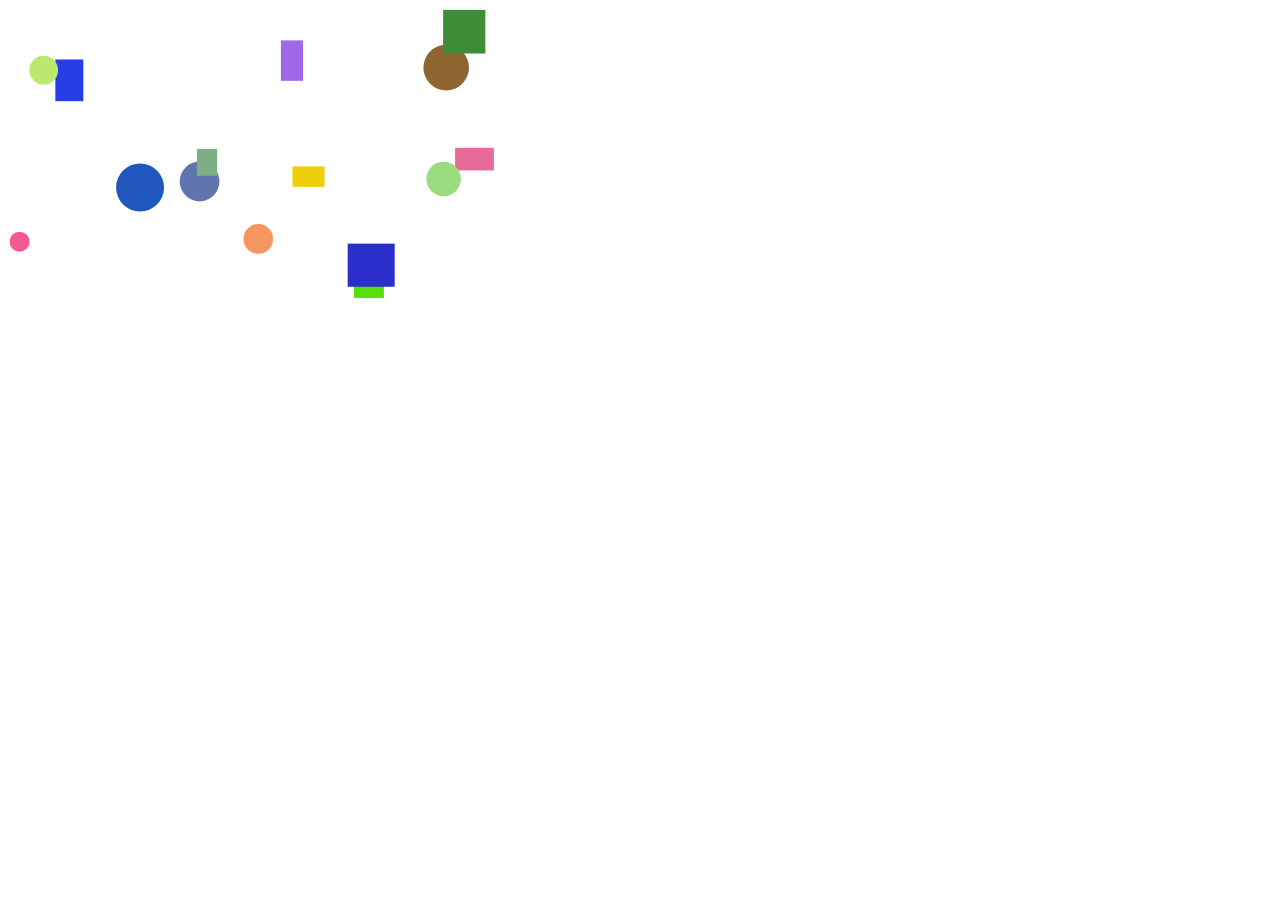
<file: Entregable 1/index.html>
<!DOCTYPE html>
<html lang="en">
<head>
    <meta charset="UTF-8">
    <meta http-equiv="X-UA-Compatible" content="IE=edge">
    <meta name="viewport" content="width=device-width, initial-scale=1.0">
    <title>Document</title>
</head>
<body>
    <canvas id="canvas"></canvas>
    <script src="js.js"></script>
</body>
</html>
</file>
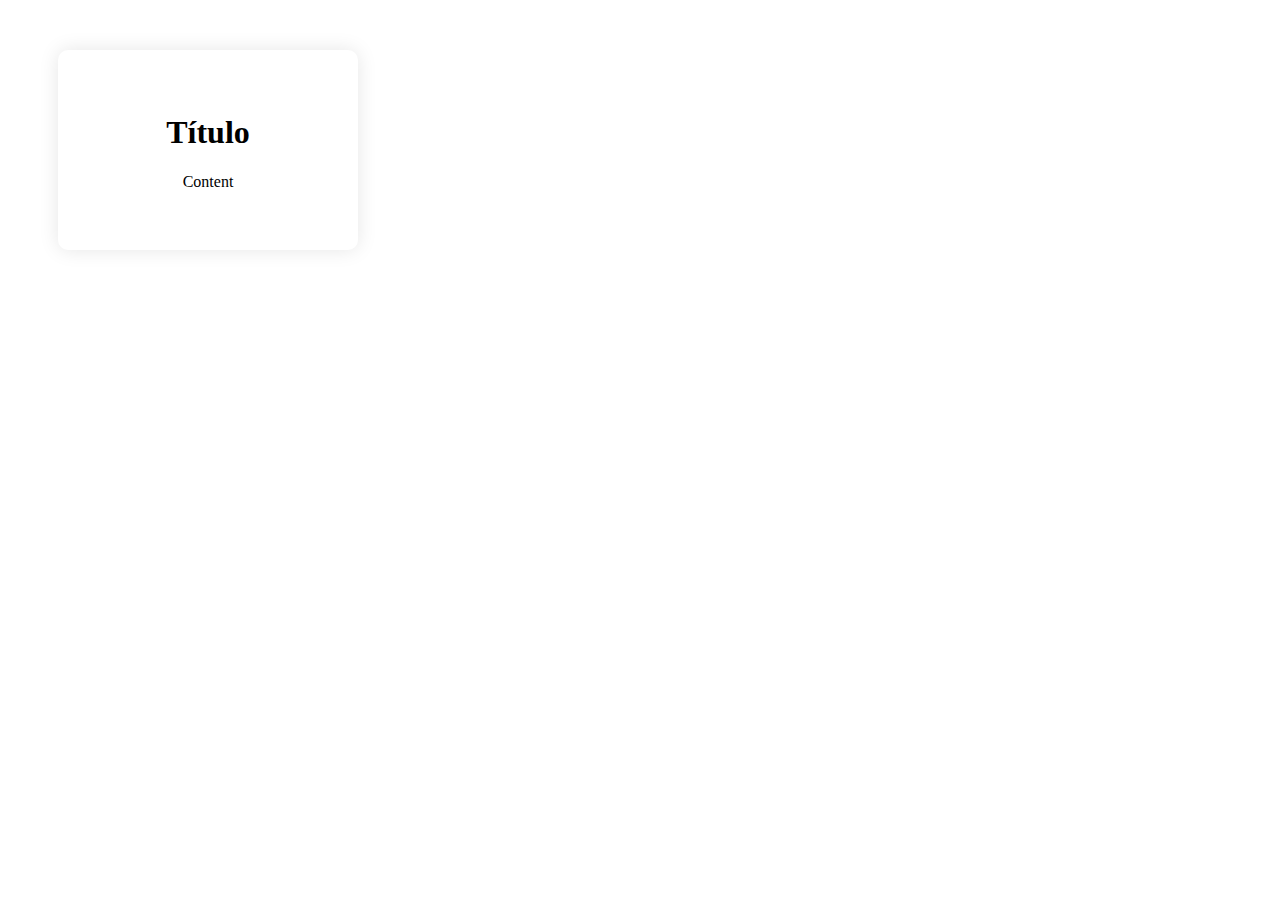
<file: entregable tp3/ej 11/index.html>
<!DOCTYPE html>
<html lang="en">
<head>
    <meta charset="UTF-8">
    <meta http-equiv="X-UA-Compatible" content="IE=edge">
    <meta name="viewport" content="width=device-width, initial-scale=1.0">
    <title>Document</title>
    <link rel="stylesheet" href="style.css">
</head>
<body>
    <div class="card">
        <div class="content">
          <h1>Título</h1>
          <p>Content</p>
        </div>
      </div>
    <script src="js.js"></script>
</body>
</html>
</file>
<file: entregable tp3/ej 11/style.css>
.card {
    position: relative;
    width: 300px;
    height: 200px;
    margin: 50px;
    border-radius: 10px;
    box-shadow: 0 0 20px rgba(0, 0, 0, 0.1);
    transition: all 0.5s ease;
    perspective: 1000px;
  }
  
  .card:hover {
    transform: rotateY(10deg) rotateX(-10deg);
  }
  
  .content {
    position: absolute;
    top: 50%;
    left: 50%;
    transform: translate(-50%, -50%);
    text-align: center;
  }
</file>
